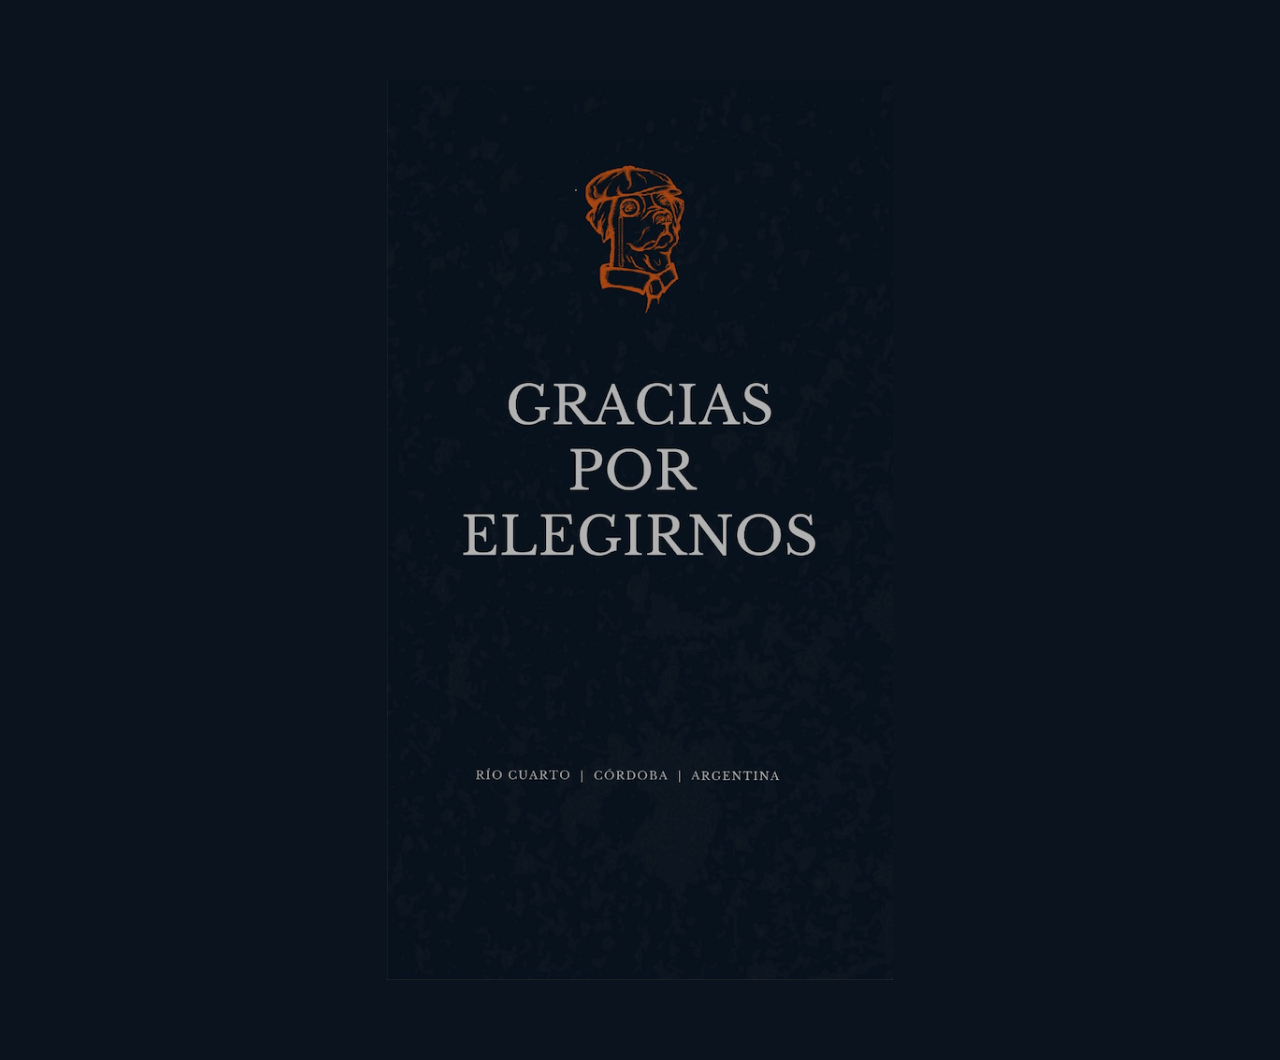
<file: index.html>
<!DOCTYPE html> 
<html> 

<head> 
    
    <title>Pedidos - Le Utoh</title> 

    <meta property="og:title" content="Pedidos - Le Utoh" />
    <meta property="og:site_name" content="Pedidos - Le Utoh">
    <meta property="og:description" content="Contacto de ventas" />
    <meta property="og:type" content="website"/>
    <meta property="og:url" content="https://leutoh.github.io/" />
    <meta property="og:image" content="https://leutoh.github.io/img/og-logo.png" />

    <meta http-equiv="refresh" content="1; url = https://wa.me/5493584287074"/>

    <link rel="shortcut icon" href="img/favicon.ico" type="image/x-icon">
    <link rel="icon" href="img/favicon.ico" type="image/x-icon">
    <link rel="stylesheet" href="css/styles.css">

</head> 
  
<body> 
    <div class="imgbox">
        <img class="center-fit" src='img/logo.png'>
    </div>
</body> 
  
</html>
</file>
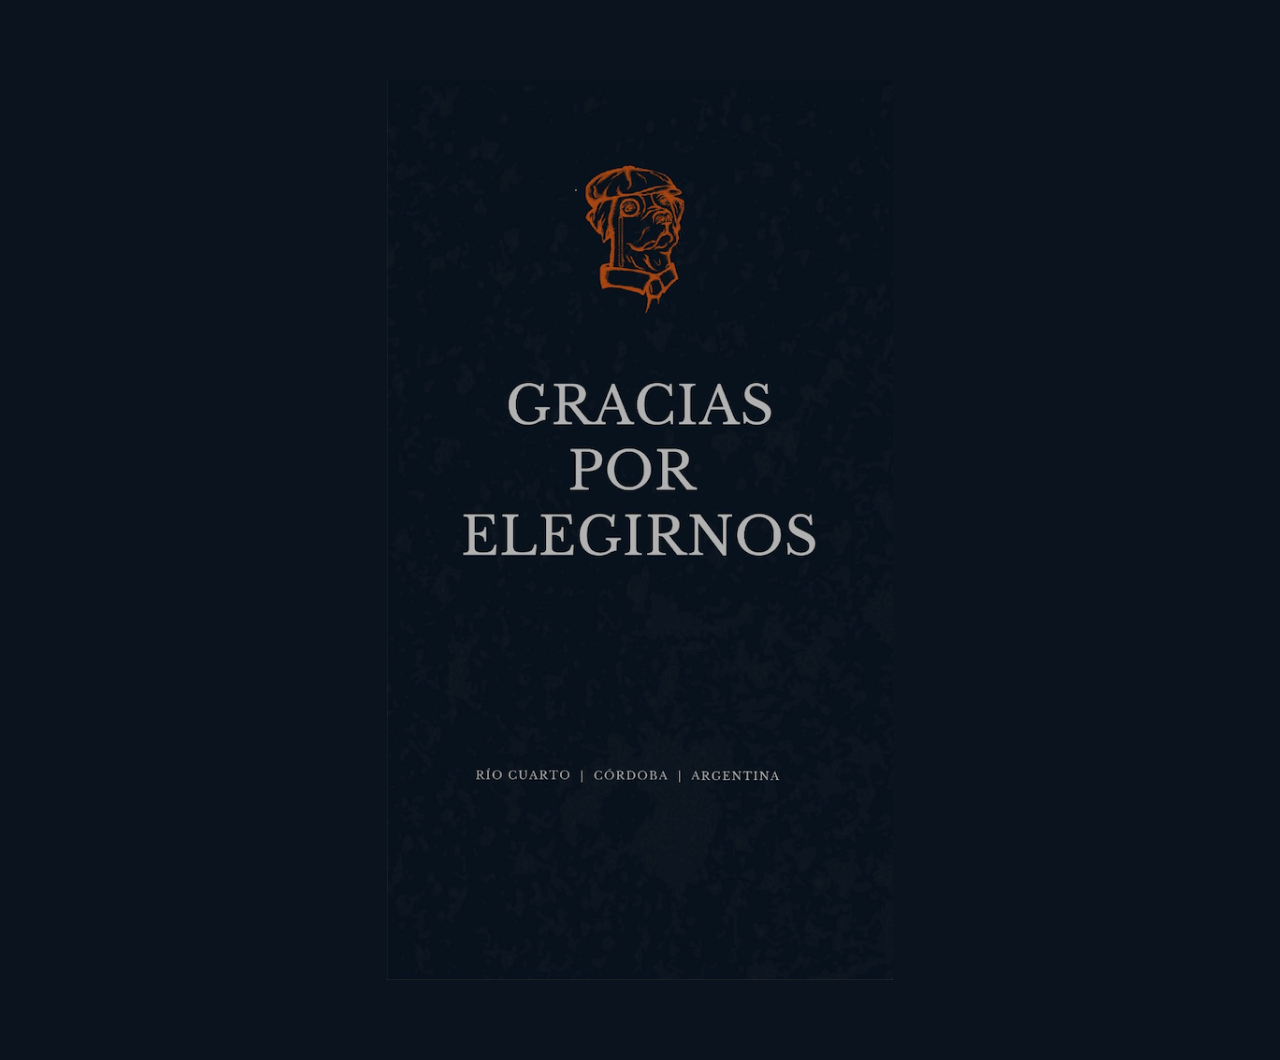
<file: puntosdeventa.html>
<!DOCTYPE html>
<html>

<head>

    <title>Puntos de venta - Le Utoh</title>

    <meta property="og:title" content="Puntos de venta - Le Utoh" />
    <meta property="og:site_name" content="Puntos de venta - Le Utoh">
    <meta property="og:description" content="Puntos de venta" />
    <meta property="og:type" content="website"/>
    <meta property="og:url" content="https://leutoh.github.io/" />
    <meta property="og:image" content="https://leutoh.github.io/img/og-logo.png" />

    <meta http-equiv="refresh" content="1; url = https://www.google.com/maps/d/u/2/edit?mid=1HAdGT4esV7nWkJuNMVUlQyl4OUHjsUEE&ll=-33.12667249610625%2C-64.34743327153322&z=14 />

    <link rel="shortcut icon" href="img/favicon.ico" type="image/x-icon">
    <link rel="icon" href="img/favicon.ico" type="image/x-icon">
    <link rel="stylesheet" href="css/styles.css">

</head>

<body>
    <div class="imgbox">
        <img class="center-fit" src='img/logo.png'>
    </div>
</body>

</html>
</file>
<file: css/styles.css>
* {
    margin: 0;
    padding: 0;
}
body {
    /* background-image: url('img/background.jpg'); */
    background-color: #0b131e;
}
.imgbox {
    display: grid;
    margin-top: 80px;
    margin-bottom: 80px;
    height: 100%;
}
.center-fit {
    max-width: 100%;
    max-height: 100vh;
    margin: auto;
}
h2 {
    font-family: Helvetica, sans-serif;
}
</file>
